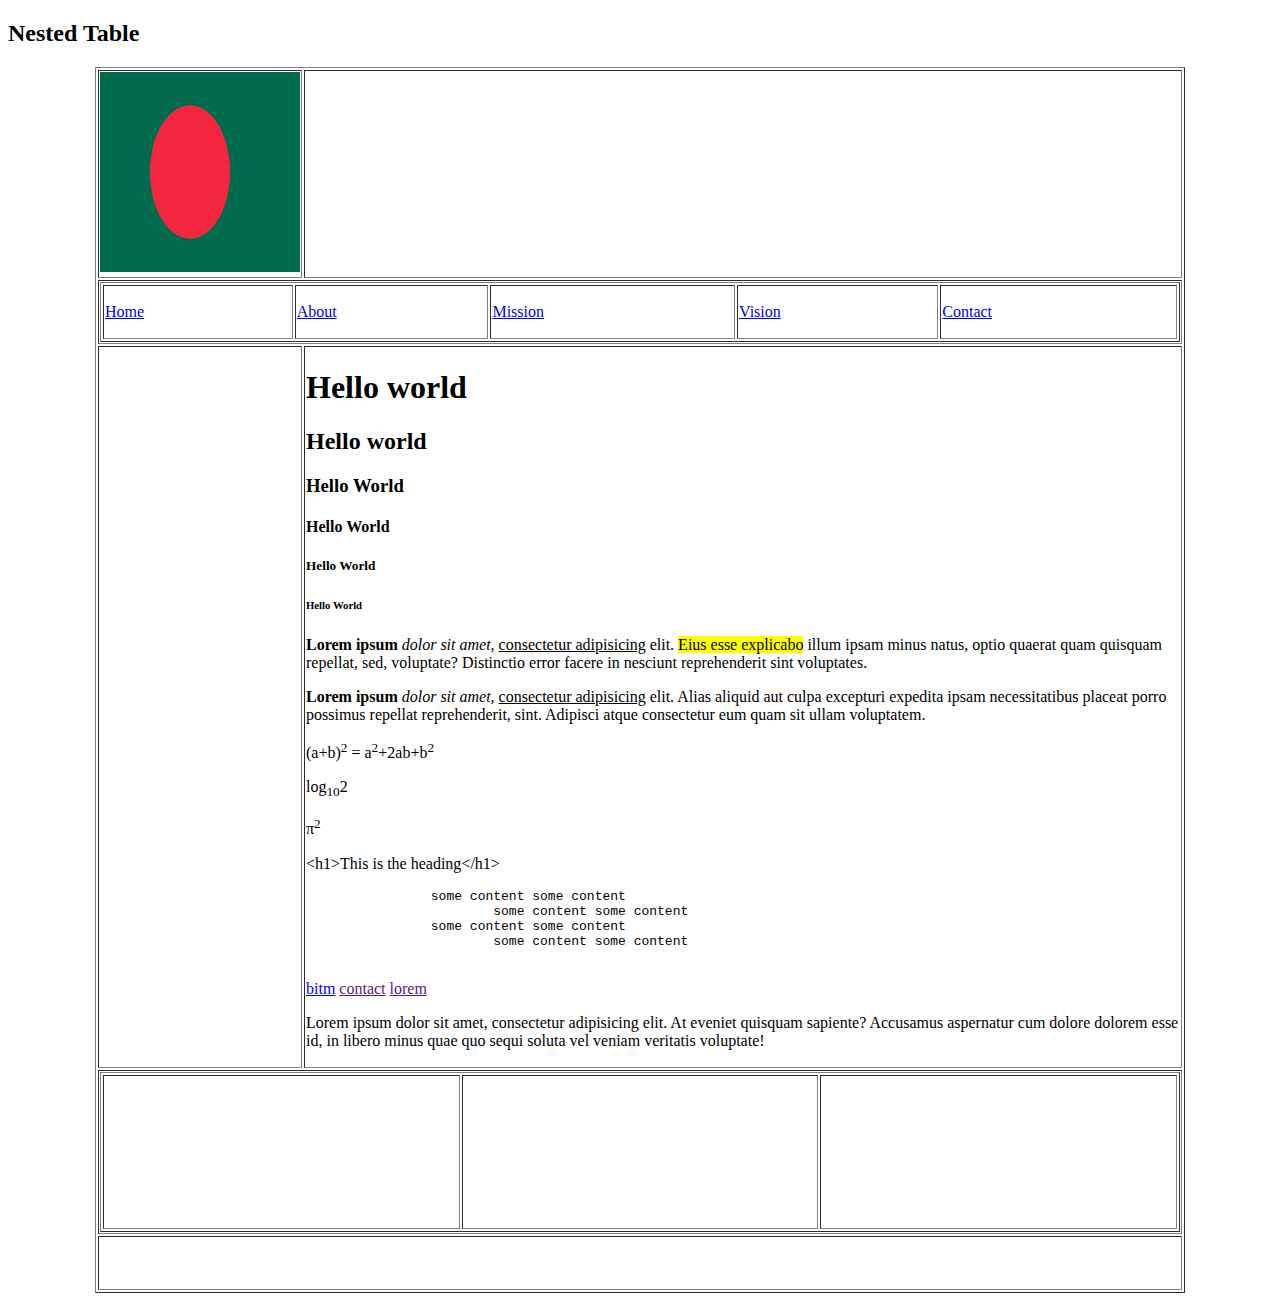
<file: index.html>
<!DOCTYPE html>
<html lang="en">
<head>
    <meta charset="UTF-8">
    <title>class 3 page</title>
</head>
<body>
<h2>Nested Table</h2>
<table border="1" width="1080" align="center">
    <tr>
        <td height="200" width="200">
            <img src="img/bd-flag.png" alt="Bangladesh"height="200"width="200">
        </td>
        <td ></td>
    </tr>
    <tr>
        <td height="50" colspan="2">
            <table border="1" width="1080">
                <tr>
                    <td height="50">
                        <a href="index.html">Home</a>
                    </td>
                    <td>
                        <a href="about.html">About</a>
                    </td>
                    <td>
                        <a href="Mission.html">Mission</a>
                    </td>
                    <td>
                        <a href="Vision.html">Vision</a>
                    </td>
                    <td>
                        <a href="Contact.html">Contact</a>
                    </td>
                </tr>
            </table>
        </td>
    </tr>
    <tr>
        <td height="600"></td>
        <td valign="top" >
            <h1>Hello world</h1>
            <h2>Hello world</h2>
            <h3>Hello World</h3>
            <h4>Hello World</h4>
            <h5>Hello World</h5>
            <h6>Hello World</h6>

            <p>
                <b>Lorem ipsum</b> <i>dolor sit amet,</i> <u>consectetur adipisicing</u> elit. <mark>Eius esse explicabo</mark> illum ipsam minus natus, optio quaerat quam quisquam repellat, sed, voluptate? Distinctio error facere in nesciunt reprehenderit sint voluptates.
            </p>

            <p>
                <strong>Lorem ipsum</strong> <em>dolor sit amet,</em> <ins>consectetur adipisicing</ins> elit. Alias aliquid aut culpa excepturi expedita ipsam necessitatibus placeat porro possimus repellat reprehenderit, sint. Adipisci atque consectetur eum quam sit ullam voluptatem.
            </p>
            <p>
                (a+b)<sup>2</sup> = a<sup>2</sup>+2ab+b<sup>2</sup>
            </p>
            <p>
                log<sub>10</sub>2
            </p>
            <p>
                <span>&pi;</span><sup>2</sup>
            </p>
            <p>
                <span>&lt;h1&gt;</span>This is the heading<span>&lt;/h1&gt;</span>
            </p>
            <pre>
                some content some content
                        some content some content
                some content some content
                        some content some content
            </pre>
            <p>
                <a href="http://www.bitm.org.bd" target="_blank">bitm</a>
                <a href="">contact</a>
                <a href="">lorem</a>
            </p>
            <p id="lorem">

                Lorem ipsum dolor sit amet, consectetur adipisicing elit. At eveniet quisquam sapiente? Accusamus aspernatur cum dolore dolorem esse id, in libero minus quae quo sequi soluta vel veniam veritatis voluptate!
            </p>
        </td>
    </tr>
    <tr>
        <td height="150" colspan="2">
            <table border="1"width="1080">
                <tr>
                    <td height="150"></td>
                    <td></td>
                    <td></td>
                </tr>
            </table>
        </td>
    </tr>
    <tr>
        <td colspan="2" height="50"></td>
    </tr>
</table>
</body>

</html>
</file>
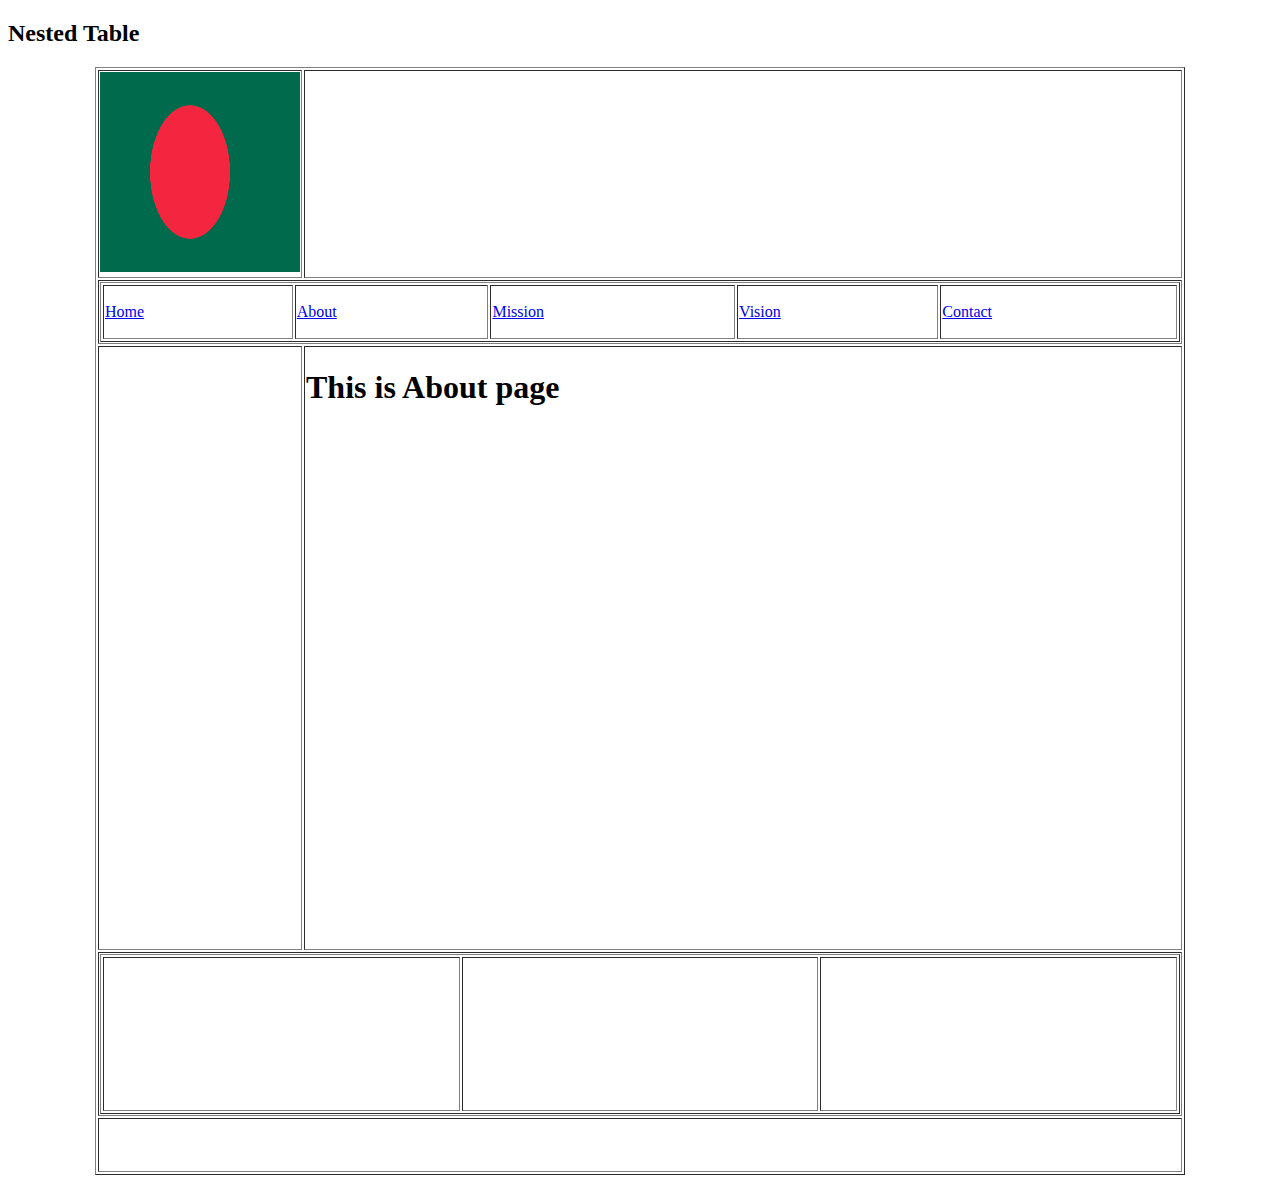
<file: about.html>
<!DOCTYPE html>
<html lang="en">
<head>
    <meta charset="UTF-8">
    <title>class 3 page</title>
</head>
<body>
<h2>Nested Table</h2>
<table border="1" width="1080" align="center">
    <tr>
        <td height="200" width="200">
            <img src="img/bd-flag.png" alt="Bangladesh"height="200"width="200">
        </td>
        <td ></td>
    </tr>
    <tr>
        <td height="50" colspan="2">
            <table border="1" width="1080">
                <tr>
                    <td height="50">
                        <a href="index.html">Home</a>
                    </td>
                    <td>
                        <a href="about.html">About</a>
                    </td>
                    <td>
                        <a href="Mission.html">Mission</a>
                    </td>
                    <td>
                        <a href="Vision.html">Vision</a>
                    </td>
                    <td>
                        <a href="Contact.html">Contact</a>
                    </td>
                </tr>
            </table>
        </td>
    </tr>
    <tr>
        <td height="600"></td>
        <td valign="top" >
            <h1> This is About page </h1>
        </td>
    </tr>
    <tr>
        <td height="150" colspan="2">
            <table border="1"width="1080">
                <tr>
                    <td height="150"></td>
                    <td></td>
                    <td></td>
                </tr>
            </table>
        </td>
    </tr>
    <tr>
        <td colspan="2" height="50"></td>
    </tr>
</table>
</body>

</html>
</file>
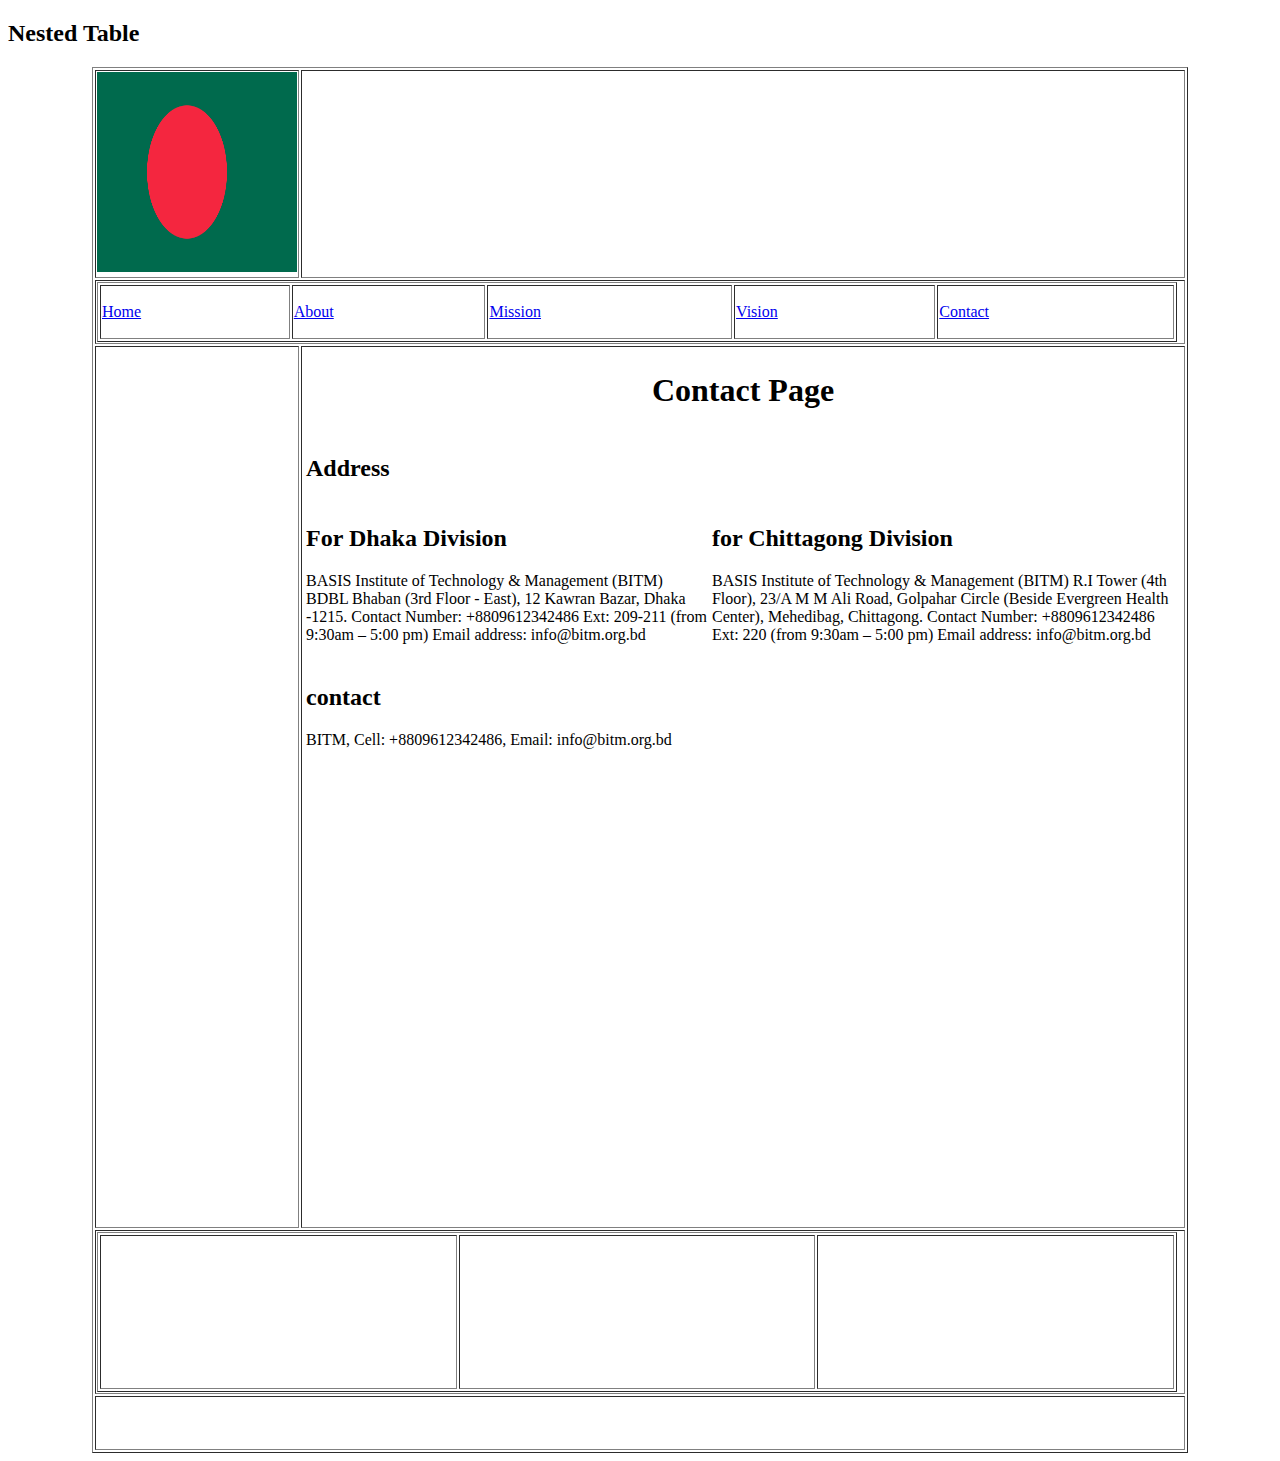
<file: Contact.html>
<!DOCTYPE html>
<html lang="en">
<head>
    <meta charset="UTF-8">
    <title>class 3 page</title>
</head>
<body>
<h2>Nested Table</h2>
<table border="1" width="1080" align="center">
    <tr>
        <td height="200" width="200">
            <img src="img/bd-flag.png" alt="Bangladesh"height="200"width="200">
        </td>
        <td ></td>
    </tr>
    <tr>
        <td height="50" colspan="2">
            <table border="1" width="1080">
                <tr>
                    <td height="50">
                        <a href="index.html">Home</a>
                    </td>
                    <td>
                        <a href="about.html">About</a>
                    </td>
                    <td>
                        <a href="Mission.html">Mission</a>
                    </td>
                    <td>
                        <a href="Vision.html">Vision</a>
                    </td>
                    <td>
                        <a href="Contact.html">Contact</a>
                    </td>
                </tr>
            </table>
        </td>
    </tr>
    <tr>
        <td height="600"></td>
        <td valign="top" >
            <table  width="880">
                <tr>
                    <td colspan="2">
                        <h1 align="center">Contact Page</h1>
                    </td>
                </tr>
                <tr>
                    <td colspan="2">
                        <h2>Address</h2>
                    </td>
                </tr>
                <tr>
                    <td>
                        <h2>For Dhaka Division</h2>
                        <p>BASIS Institute of Technology & Management (BITM)
                        BDBL Bhaban (3rd Floor - East), 12 Kawran Bazar, Dhaka -1215.
                        Contact Number: +8809612342486 Ext: 209-211 (from 9:30am – 5:00 pm)
                            Email address: info@bitm.org.bd</p>

                    </td>
                    <td>
                        <h2>for Chittagong Division</h2>
                        <p>
                        BASIS Institute of Technology & Management (BITM)
                        R.I Tower (4th Floor), 23/A M M Ali Road, Golpahar Circle (Beside Evergreen Health Center), Mehedibag, Chittagong.
                        Contact Number: +8809612342486 Ext: 220 (from 9:30am – 5:00 pm)
                            Email address: info@bitm.org.bd
                        </p>
                    </td>
                </tr>
                <tr>
                    <td colspan="2">
                        <h2>contact</h2>
                        <p>BITM, Cell: +8809612342486, Email: info@bitm.org.bd</p>

                    </td>
                </tr>
                <tr>
                    <td colspan="2">
                        <iframe src="https://www.google.com/maps/embed?pb=!1m18!1m12!1m3!1d3651.9024424301397!2d90.39108011498136!3d23.750858084589126!2m3!1f0!2f0!3f0!3m2!1i1024!2i768!4f13.1!3m3!1m2!1s0x3755b8bd552c2b3b%3A0x4e70f117856f0c22!2sBASIS%20Institute%20of%20Technology%20%26%20Management%20(BITM)!5e0!3m2!1sbn!2sbd!4v1642582610141!5m2!1sbn!2sbd" width="600" height="450" style="border:0;" allowfullscreen="" loading="lazy"></iframe>
                    </td>
                </tr>
            </table>
        </td>
    </tr>
    <tr>
        <td height="150" colspan="2">
            <table border="1"width="1080">
                <tr>
                    <td height="150"></td>
                    <td></td>
                    <td></td>
                </tr>
            </table>
        </td>
    </tr>
    <tr>
        <td colspan="2" height="50"></td>
    </tr>
</table>
</body>

</html>
</file>
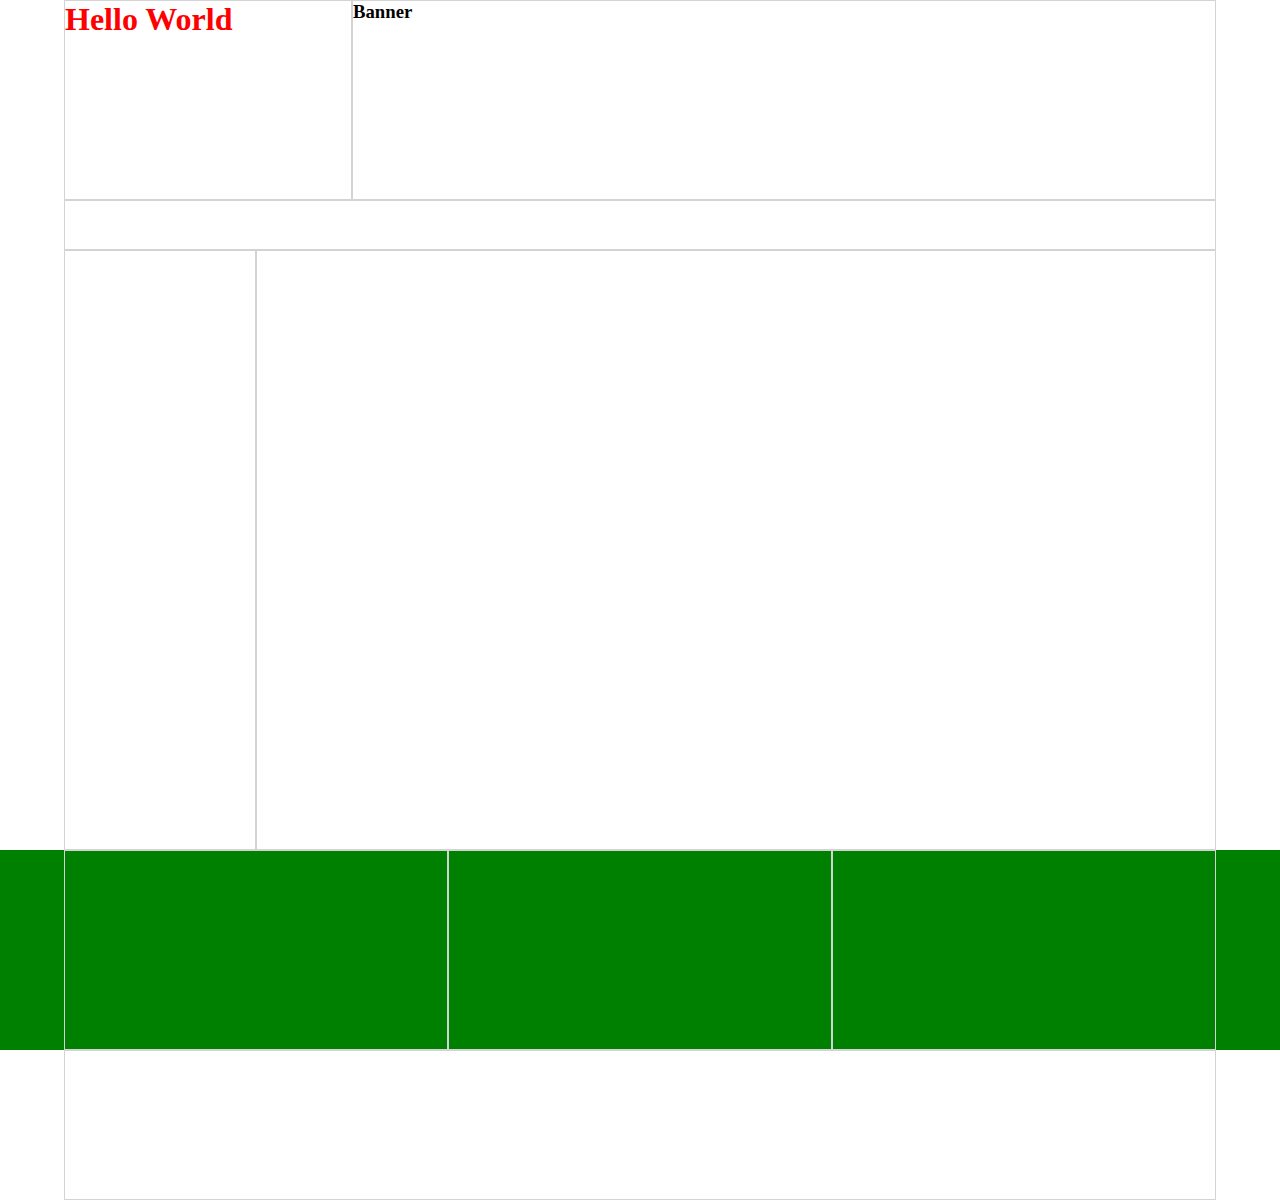
<file: css.html>
<!DOCTYPE html>
<html lang="en">
<head>
    <meta charset="UTF-8">
    <title>Title</title>
<!--    <style>-->
<!--        -->
<!--        .test-->
<!--        {-->
<!--            height: 300px;-->
<!--            width:200px;-->
<!--            background-color: rgb(100,200,300);-->
<!--            float: left;-->
<!--            border: 100px solid lightgray;-->
<!--            padding: 50px;-->
<!--            box-sizing: border-box;-->
<!--        }-->
<!--        .test1-->
<!--        {-->
<!--            height: 350px;-->
<!--            width: 400px;-->
<!--            background-color: bisque;-->
<!--            float: left;-->
<!--        }-->
<!--    </style>-->
    <link rel="stylesheet" href="css/style.css">
</head>
<body>
    <section>
        <div class="container">
            <div class="row">
                <div class="col-3 h-200 ">
                    <h1 class="heading">Hello World</h1>
                </div>
                <div class="col-9 h-200 ">
                    <h3> Banner</h3>
                </div>
            </div>
        </div>
    </section>
    <section>
        <div class="container">
            <div class="row">
                <div class="col-12 h-50"></div>
            </div>
        </div>
    </section>
    <section>
        <div class="container">
            <div class="row">
                <div class="col-2 h-600 "></div>
                <div class="col-10 h-600 "></div>
            </div>
        </div>
    </section>

    <section class="bg-green">
        <div class="container">
            <div class="row">
                <div class="col-4 h-200 "></div>
                <div class="col-4 h-200 "></div>
                <div class="col-4 h-200 "></div>
            </div>
        </div>
    </section>
    <section>
        <div class="container">
            <div class="row">
                <div class="col-12 h-150 "></div>
            </div>
        </div>
    </section>

<!--    <div class="test">Hello BITM</div>-->
<!--    <div class="test1"></div>-->
</body>
</html>
</file>
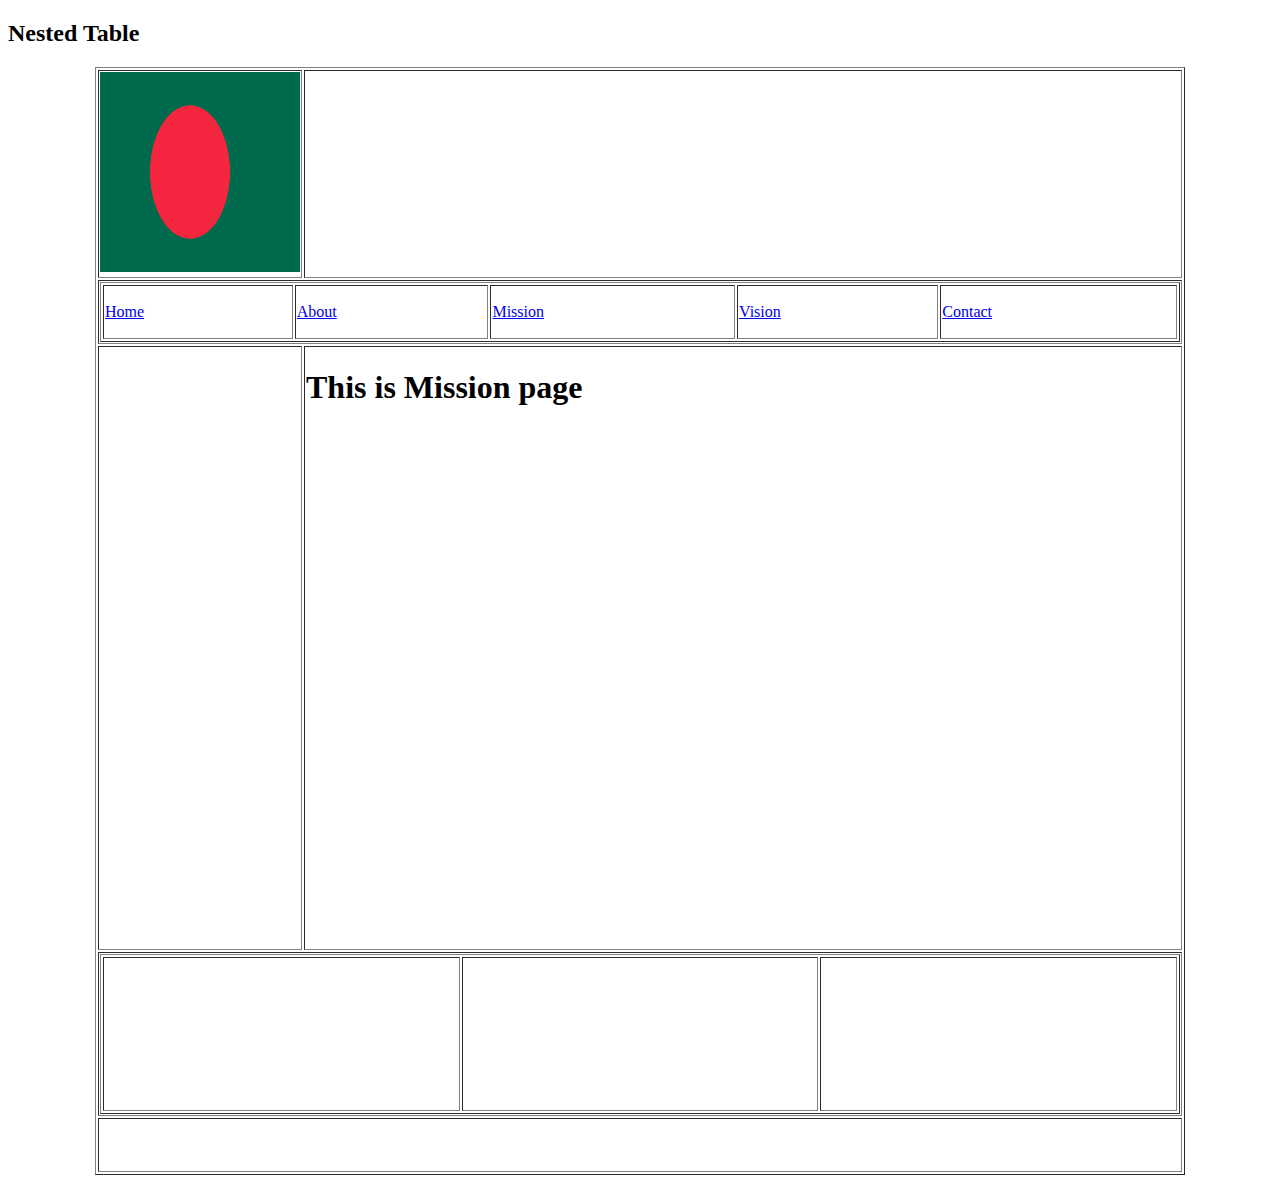
<file: Mission.html>
<!DOCTYPE html>
<html lang="en">
<head>
    <meta charset="UTF-8">
    <title>class 3 page</title>
</head>
<body>
<h2>Nested Table</h2>
<table border="1" width="1080" align="center">
    <tr>
        <td height="200" width="200">
            <img src="img/bd-flag.png" alt="Bangladesh"height="200"width="200">
        </td>
        <td ></td>
    </tr>
    <tr>
        <td height="50" colspan="2">
            <table border="1" width="1080">
                <tr>
                    <td height="50">
                        <a href="index.html">Home</a>
                    </td>
                    <td>
                        <a href="about.html">About</a>
                    </td>
                    <td>
                        <a href="Mission.html">Mission</a>
                    </td>
                    <td>
                        <a href="Vision.html">Vision</a>
                    </td>
                    <td>
                        <a href="Contact.html">Contact</a>
                    </td>
                </tr>
            </table>
        </td>
    </tr>
    <tr>
        <td height="600"></td>
        <td valign="top" >
            <h1> This is Mission page </h1>
        </td>
    </tr>
    <tr>
        <td height="150" colspan="2">
            <table border="1"width="1080">
                <tr>
                    <td height="150"></td>
                    <td></td>
                    <td></td>
                </tr>
            </table>
        </td>
    </tr>
    <tr>
        <td colspan="2" height="50"></td>
    </tr>
</table>
</body>

</html>
</file>
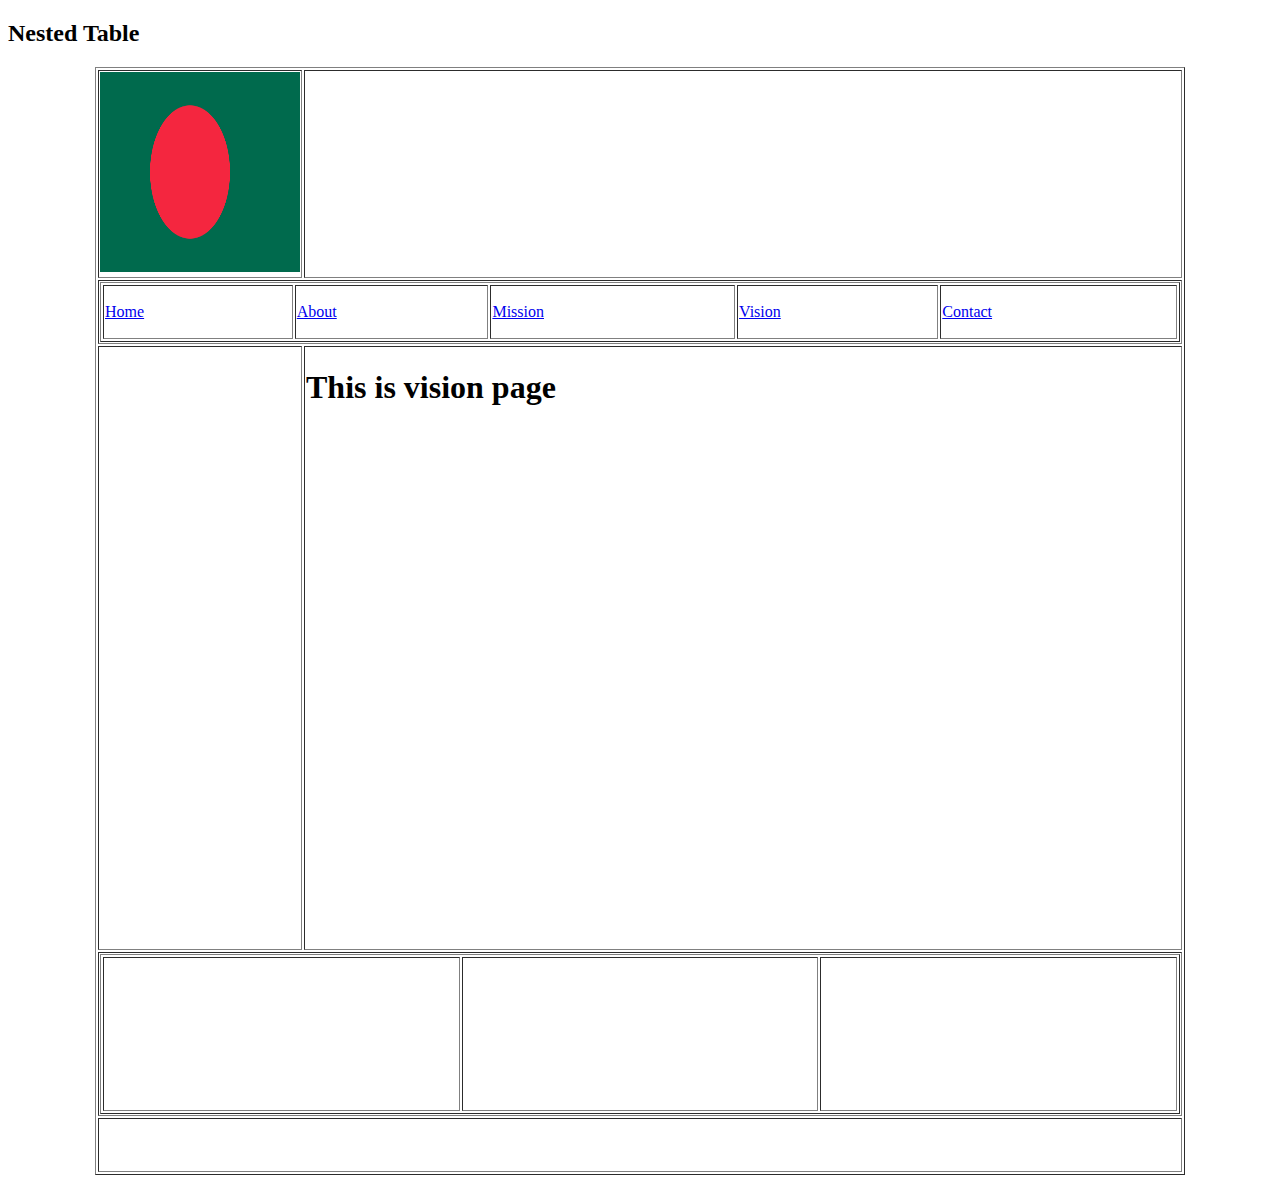
<file: Vision.html>
<!DOCTYPE html>
<html lang="en">
<head>
    <meta charset="UTF-8">
    <title>class 3 page</title>
</head>
<body>
<h2>Nested Table</h2>
<table border="1" width="1080" align="center">
    <tr>
        <td height="200" width="200">
            <img src="img/bd-flag.png" alt="Bangladesh"height="200"width="200">
        </td>
        <td ></td>
    </tr>
    <tr>
        <td height="50" colspan="2">
            <table border="1" width="1080">
                <tr>
                    <td height="50">
                        <a href="index.html">Home</a>
                    </td>
                    <td>
                        <a href="about.html">About</a>
                    </td>
                    <td>
                        <a href="Mission.html">Mission</a>
                    </td>
                    <td>
                        <a href="Vision.html">Vision</a>
                    </td>
                    <td>
                        <a href="Contact.html">Contact</a>
                    </td>
                </tr>
            </table>
        </td>
    </tr>
    <tr>
        <td height="600"></td>
        <td valign="top" >
            <h1> This is vision page </h1>
        </td>
    </tr>
    <tr>
        <td height="150" colspan="2">
            <table border="1"width="1080">
                <tr>
                    <td height="150"></td>
                    <td></td>
                    <td></td>
                </tr>
            </table>
        </td>
    </tr>
    <tr>
        <td colspan="2" height="50"></td>
    </tr>
</table>
</body>

</html>
</file>
<file: css/style.css>
*{
    box-sizing: border-box;
    margin: 0px;
    padding: 0px;
}


.col-1{width: 8.33% }
.col-2{width: 16.66% }
.col-3{width: 25.00% }
.col-4{width: 33.33% }
.col-5{width: 41.66% }
.col-6{width: 50% }
.col-7{width: 58.33% }
.col-8{width: 66.66% }
.col-9{width: 75% }
.col-10{width: 83.33% }
.col-11{width: 91.66% }
.col-12{width: 100% }

[class*='col-']
{
    float: left;
    border: 1px solid lightgray;
}
.heading{
    color: #ff0000;
}

.heading:hover{
    color: blue;
}

.row:after{
    content: '';
    clear: both;
    display: block;
}
.container{
    width: 90%;
    height: auto;
    margin: auto;
}


.h-50{height: 50px}
.h-100{height: 100px}
.h-150{height: 150px}
.h-200{height: 200px}
.h-600{height: 600px}

.bg-red{background-color: red}
.bg-green{background-color: green}
.bg-blue{background-color: blue}
</file>
